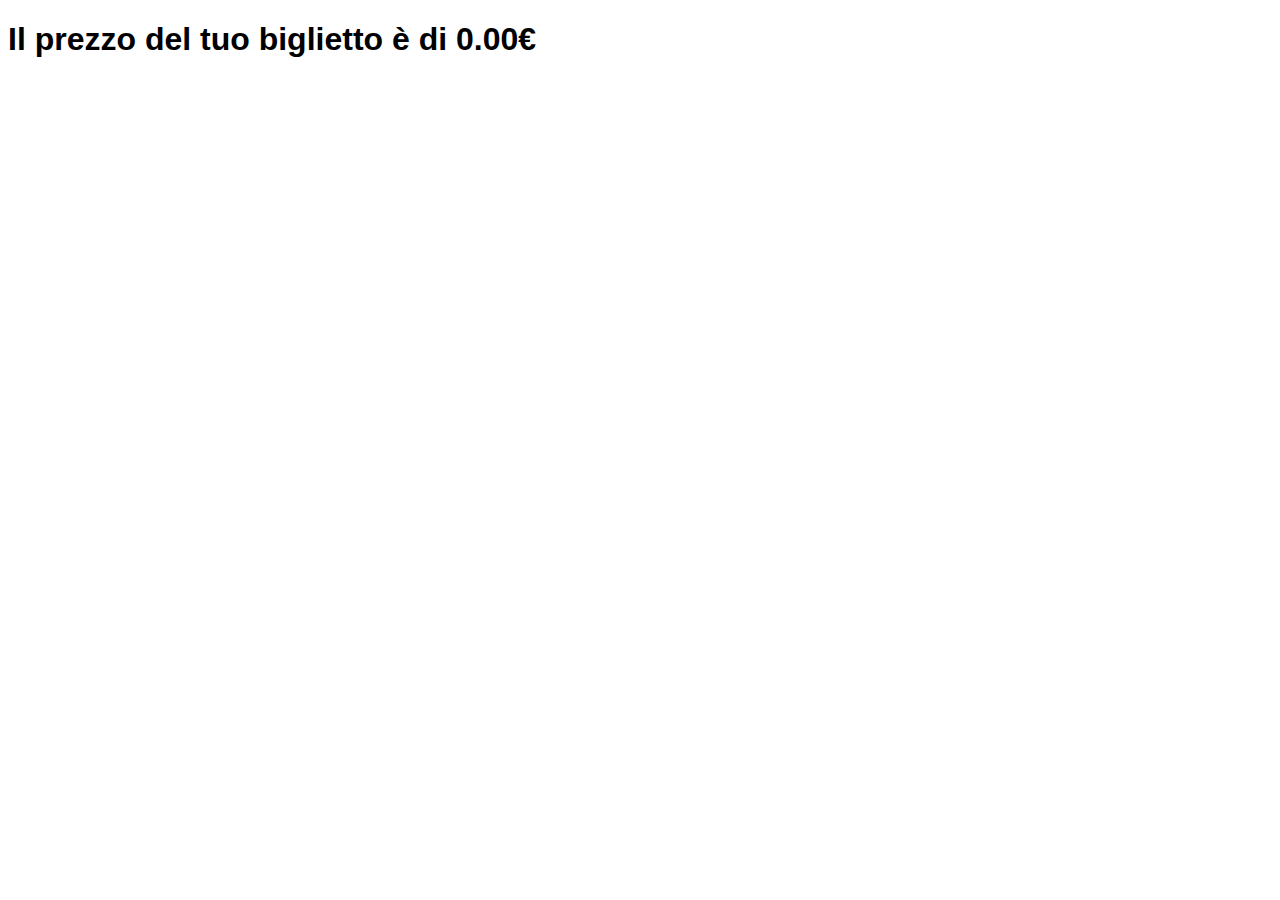
<file: index.html>
<!DOCTYPE html>
<html lang="it">
<head>
    <meta charset="UTF-8">
    <meta http-equiv="X-UA-Compatible" content="IE=edge">
    <meta name="viewport" content="width=device-width, initial-scale=1.0">
    <!-- Link Css -->
    <link rel="stylesheet" href="css/style.css">
    <title>Boolean Train</title>
</head>
<body>

    <div class="container">
        <h1 id="prezzo"></h1>
    </div>
    
    <!-- Script JS -->
    <script src="js/main.js"></script>
</body>
</html>
</file>
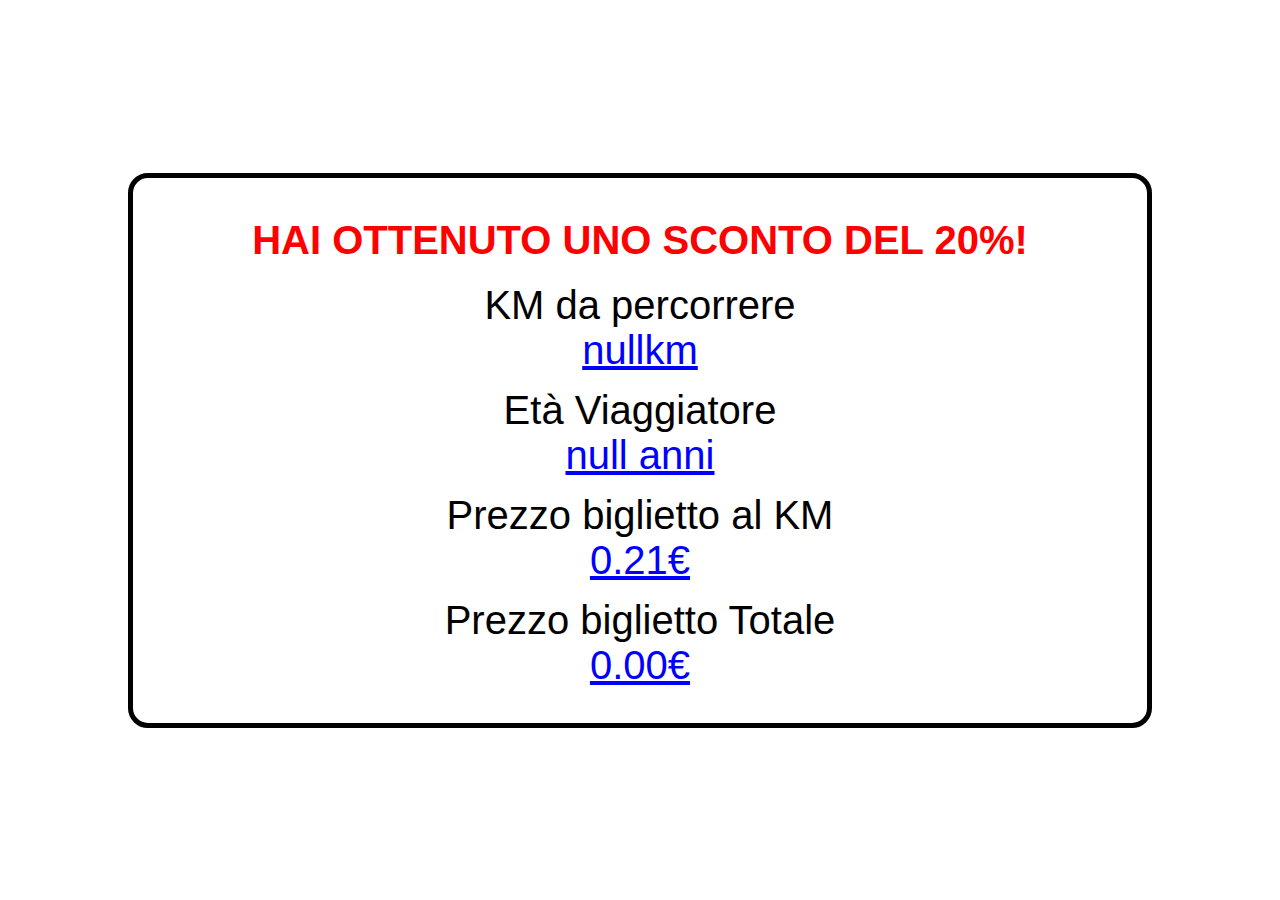
<file: bonus/index.html>
<!DOCTYPE html>
<html lang="it">
<head>
    <meta charset="UTF-8">
    <meta http-equiv="X-UA-Compatible" content="IE=edge">
    <meta name="viewport" content="width=device-width, initial-scale=1.0">

    <!-- File CSS -->
    <link rel="stylesheet" href="css/style.css">
    <title>Boolean Train</title>
</head>
<body>

    <div class="container">
        <div class="text">
            <div class="text-sconto">
                <span id="sconto"></span> 
            </div>
            
            <div>
                KM da percorrere
            </div>

            <span id="kmViaggio"></span>

            <div>
                Età Viaggiatore
            </div>

            <span id="etaPasseggero"></span>

            <div>
                Prezzo biglietto al KM
            </div>

            <span id="prezzoAlKm"></span>

            <div>
                Prezzo biglietto Totale
            </div>

            <span id="prezzoViaggio"></span>
            
        </div>
    </div>
    
    <!-- Script JS -->
    <script src="js/main.js"></script>
</body>
</html>
</file>
<file: css/style.css>
/* General Rules */
body{
    font-family: Arial, Helvetica, sans-serif;
}
</file>
<file: bonus/css/style.css>
/* General Rules */
*{
    box-sizing: border-box;
    margin: 0;
    padding: 0;
}

body{
    font-family: Arial, Helvetica, sans-serif;
}

/* Text Rules */
.container{
    width: 100%;
    height: 100vh;
    display: flex;
    justify-content: center;
    align-items: center;
}

.text{
    width: 80%;
    text-align: center;
    border: 5px solid black;
    border-radius: 20px;
    font-size: 40px;
    padding: 40px 0 20px;
}

.text > span{
    color: blue;
    margin-bottom: 15px;
    display: inline-block;
    text-decoration: underline;
}

.text-sconto{
    margin-bottom: 20px;
    width: 100%;
}

.text-sconto > span{
    color: red;
    font-weight: bold;
    display: inline-block;
    animation: sconto 1s linear infinite;
}

/* Animazione Sconto */
@keyframes sconto{
    0% {
         font-size: 40px;
    }
    50%{
        font-size: 42px;
    }
    100%{
        font-size: 40px;
    }
}
</file>
